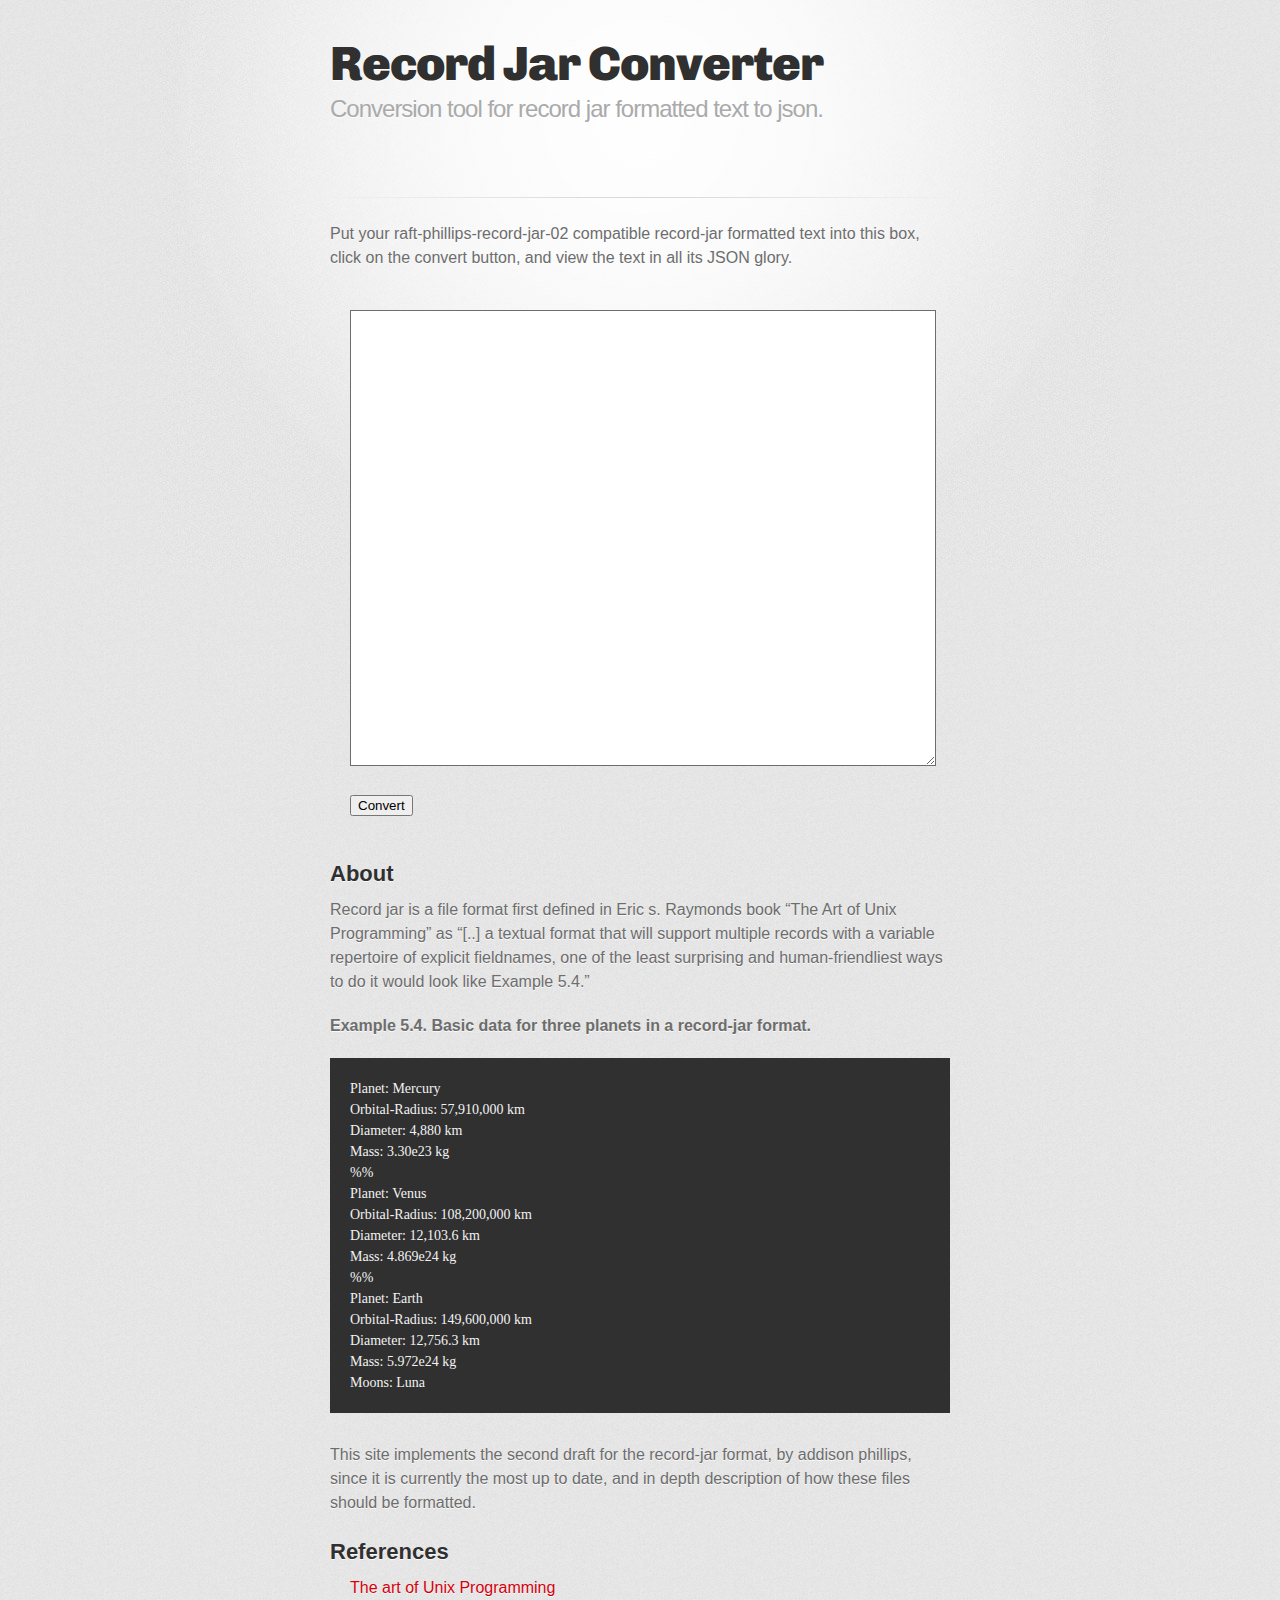
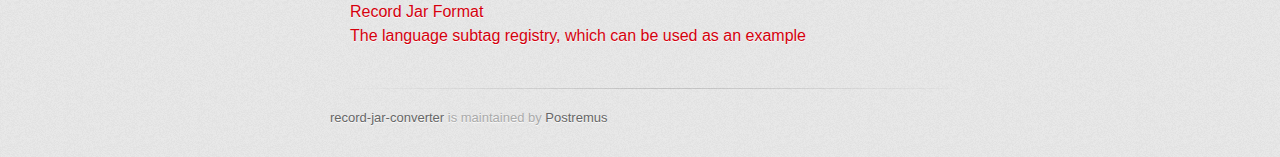
<file: record-jar-converter-site/src/main/rar/index.html>
<!DOCTYPE html>
<!-- saved from url=(0046)https://record-jar-converter.pro-crafting.com/ -->
<html lang="en-US"><head><meta http-equiv="Content-Type" content="text/html; charset=UTF-8">
    
    <meta http-equiv="X-UA-Compatible" content="IE=edge">
    <meta name="viewport" content="width=device-width, initial-scale=1.0">
    <link rel="stylesheet" href="./assets/style.css">
    <link rel="stylesheet" type="text/css" href="./assets/print.css" media="print">
    <!--[if lt IE 9]>
    <script src="//html5shiv.googlecode.com/svn/trunk/html5.js"></script>
    <![endif]-->

<title>Record Jar Converter | record-jar-converter</title>
<meta property="og:title" content="Record Jar Converter">
<meta property="og:locale" content="en_US">
<meta name="description" content="Conversion tool for record jar formatted text to json.">
<meta property="og:description" content="Conversion tool for record jar formatted text to json.">
<link rel="canonical" href="https://record-jar-converter.pro-crafting.com/">
<meta property="og:url" content="https://record-jar-converter.pro-crafting.com/">
<meta property="og:site_name" content="record-jar-converter">
<script type="application/ld+json">
{"name":"record-jar-converter","description":"Conversion tool for record jar formatted text to json.","@type":"WebSite","url":"https://record-jar-converter.pro-crafting.com/","headline":"Record Jar Converter","@context":"http://schema.org"}</script>


</head>

<body>
<div id="container">
    <div class="inner">

        <header>
            <h1>Record Jar Converter</h1>
            <h2>Conversion tool for record jar formatted text to json.</h2>
        </header>
        <section id="downloads" class="clearfix">
            
            
        </section>
        <hr>
        <section id="main_content">
            <p>Put your raft-phillips-record-jar-02 compatible record-jar formatted text into this box, click on the convert button, and view the text in all its JSON glory.</p>

<form method="post" action="/v1/record/jar/multipart/text" enctype="multipart/form-data">
    <p><textarea textarea="" rows="30" style="width: 100%;" name="text"></textarea></p>
    <p><input type="submit" value="Convert"></p>
</form>

<h2 id="about">About</h2>
<p>Record jar is a file format first defined in Eric s. Raymonds book “The Art of Unix Programming” as 
“[..] a textual format that will support multiple records with a variable repertoire of explicit fieldnames, one of the least surprising and human-friendliest ways to do it would look like Example 5.4.”</p>

<p><strong>Example 5.4. Basic data for three planets in a record-jar format.</strong></p>
<div class="highlighter-rouge"><div class="highlight"><pre class="highlight"><code>Planet: Mercury
Orbital-Radius: 57,910,000 km
Diameter: 4,880 km
Mass: 3.30e23 kg
%%
Planet: Venus
Orbital-Radius: 108,200,000 km
Diameter: 12,103.6 km
Mass: 4.869e24 kg
%%
Planet: Earth
Orbital-Radius: 149,600,000 km
Diameter: 12,756.3 km
Mass: 5.972e24 kg
Moons: Luna
</code></pre></div></div>

<p>This site implements the  second draft for the record-jar format, by addison phillips, since it is currently the most up to date, 
and in depth description of how these files should be formatted.</p>

<h2 id="references">References</h2>
<ul>
  <li><a href="http://www.catb.org/esr/writings/taoup/html/">The art of Unix Programming</a></li>
  <li><a href="https://tools.ietf.org/html/draft-phillips-record-jar-02">Record Jar Format</a></li>
  <li><a href="https://www.iana.org/assignments/language-subtag-registry/language-subtag-registry">The language subtag registry, which can be used as an example</a></li>
</ul>

        </section>

        <footer>
            <a href="https://github.com/pro-crafting/record-jar-converter">record-jar-converter</a> is maintained by <a href="https://github.com/Postremus">Postremus</a><br>
        </footer>

    </div>
</div>




</body></html>
</file>
<file: record-jar-converter-site/src/main/rar/assets/style.css>
@import url( https://fonts.googleapis.com/css?family=Chivo:900 );
.highlight table td {
	padding: 5px;
}
.highlight table pre {
	margin: 0px;
}
.highlight {
	color: rgb(208, 208, 208);
}
.highlight .w {
	color: rgb(208, 208, 208);
}
.highlight .err {
	color: rgb(21, 21, 21); background-color: rgb(172, 65, 66);
}
.highlight .c {
	color: rgb(136, 136, 136);
}
.highlight .cd {
	color: rgb(136, 136, 136);
}
.highlight .cm {
	color: rgb(136, 136, 136);
}
.highlight .c1 {
	color: rgb(136, 136, 136);
}
.highlight .cs {
	color: rgb(136, 136, 136);
}
.highlight .cp {
	color: rgb(244, 191, 117);
}
.highlight .nt {
	color: rgb(244, 191, 117);
}
.highlight .o {
	color: rgb(208, 208, 208);
}
.highlight .ow {
	color: rgb(208, 208, 208);
}
.highlight .p {
	color: rgb(208, 208, 208);
}
.highlight .pi {
	color: rgb(208, 208, 208);
}
.highlight .gi {
	color: rgb(144, 169, 89);
}
.highlight .gd {
	color: rgb(172, 65, 66);
}
.highlight .gh {
	color: rgb(106, 159, 181); font-weight: bold;
}
.highlight .k {
	color: rgb(170, 117, 159);
}
.highlight .kn {
	color: rgb(170, 117, 159);
}
.highlight .kp {
	color: rgb(170, 117, 159);
}
.highlight .kr {
	color: rgb(170, 117, 159);
}
.highlight .kv {
	color: rgb(170, 117, 159);
}
.highlight .kc {
	color: rgb(210, 132, 69);
}
.highlight .kt {
	color: rgb(210, 132, 69);
}
.highlight .kd {
	color: rgb(210, 132, 69);
}
.highlight .s {
	color: rgb(144, 169, 89);
}
.highlight .sb {
	color: rgb(144, 169, 89);
}
.highlight .sc {
	color: rgb(144, 169, 89);
}
.highlight .sd {
	color: rgb(144, 169, 89);
}
.highlight .s2 {
	color: rgb(144, 169, 89);
}
.highlight .sh {
	color: rgb(144, 169, 89);
}
.highlight .sx {
	color: rgb(144, 169, 89);
}
.highlight .s1 {
	color: rgb(144, 169, 89);
}
.highlight .sr {
	color: rgb(117, 181, 170);
}
.highlight .si {
	color: rgb(143, 85, 54);
}
.highlight .se {
	color: rgb(143, 85, 54);
}
.highlight .nn {
	color: rgb(244, 191, 117);
}
.highlight .nc {
	color: rgb(244, 191, 117);
}
.highlight .no {
	color: rgb(244, 191, 117);
}
.highlight .na {
	color: rgb(106, 159, 181);
}
.highlight .m {
	color: rgb(144, 169, 89);
}
.highlight .mf {
	color: rgb(144, 169, 89);
}
.highlight .mh {
	color: rgb(144, 169, 89);
}
.highlight .mi {
	color: rgb(144, 169, 89);
}
.highlight .il {
	color: rgb(144, 169, 89);
}
.highlight .mo {
	color: rgb(144, 169, 89);
}
.highlight .mb {
	color: rgb(144, 169, 89);
}
.highlight .mx {
	color: rgb(144, 169, 89);
}
.highlight .ss {
	color: rgb(144, 169, 89);
}
html {
	margin: 0px; padding: 0px; border: 0px currentColor; border-image: none; line-height: inherit; font-family: inherit; font-size: 100%; font-style: inherit; font-variant: inherit; font-weight: inherit; vertical-align: baseline; font-size-adjust: inherit; font-stretch: inherit;
}
body {
	margin: 0px; padding: 0px; border: 0px currentColor; border-image: none; line-height: inherit; font-family: inherit; font-size: 100%; font-style: inherit; font-variant: inherit; font-weight: inherit; vertical-align: baseline; font-size-adjust: inherit; font-stretch: inherit;
}
div {
	margin: 0px; padding: 0px; border: 0px currentColor; border-image: none; line-height: inherit; font-family: inherit; font-size: 100%; font-style: inherit; font-variant: inherit; font-weight: inherit; vertical-align: baseline; font-size-adjust: inherit; font-stretch: inherit;
}
span {
	margin: 0px; padding: 0px; border: 0px currentColor; border-image: none; line-height: inherit; font-family: inherit; font-size: 100%; font-style: inherit; font-variant: inherit; font-weight: inherit; vertical-align: baseline; font-size-adjust: inherit; font-stretch: inherit;
}
applet {
	margin: 0px; padding: 0px; border: 0px currentColor; border-image: none; line-height: inherit; font-family: inherit; font-size: 100%; font-style: inherit; font-variant: inherit; font-weight: inherit; vertical-align: baseline; font-size-adjust: inherit; font-stretch: inherit;
}
object {
	margin: 0px; padding: 0px; border: 0px currentColor; border-image: none; line-height: inherit; font-family: inherit; font-size: 100%; font-style: inherit; font-variant: inherit; font-weight: inherit; vertical-align: baseline; font-size-adjust: inherit; font-stretch: inherit;
}
iframe {
	margin: 0px; padding: 0px; border: 0px currentColor; border-image: none; line-height: inherit; font-family: inherit; font-size: 100%; font-style: inherit; font-variant: inherit; font-weight: inherit; vertical-align: baseline; font-size-adjust: inherit; font-stretch: inherit;
}
h1 {
	margin: 0px; padding: 0px; border: 0px currentColor; border-image: none; line-height: inherit; font-family: inherit; font-size: 100%; font-style: inherit; font-variant: inherit; font-weight: inherit; vertical-align: baseline; font-size-adjust: inherit; font-stretch: inherit;
}
h2 {
	margin: 0px; padding: 0px; border: 0px currentColor; border-image: none; line-height: inherit; font-family: inherit; font-size: 100%; font-style: inherit; font-variant: inherit; font-weight: inherit; vertical-align: baseline; font-size-adjust: inherit; font-stretch: inherit;
}
h3 {
	margin: 0px; padding: 0px; border: 0px currentColor; border-image: none; line-height: inherit; font-family: inherit; font-size: 100%; font-style: inherit; font-variant: inherit; font-weight: inherit; vertical-align: baseline; font-size-adjust: inherit; font-stretch: inherit;
}
h4 {
	margin: 0px; padding: 0px; border: 0px currentColor; border-image: none; line-height: inherit; font-family: inherit; font-size: 100%; font-style: inherit; font-variant: inherit; font-weight: inherit; vertical-align: baseline; font-size-adjust: inherit; font-stretch: inherit;
}
h5 {
	margin: 0px; padding: 0px; border: 0px currentColor; border-image: none; line-height: inherit; font-family: inherit; font-size: 100%; font-style: inherit; font-variant: inherit; font-weight: inherit; vertical-align: baseline; font-size-adjust: inherit; font-stretch: inherit;
}
h6 {
	margin: 0px; padding: 0px; border: 0px currentColor; border-image: none; line-height: inherit; font-family: inherit; font-size: 100%; font-style: inherit; font-variant: inherit; font-weight: inherit; vertical-align: baseline; font-size-adjust: inherit; font-stretch: inherit;
}
p {
	margin: 0px; padding: 0px; border: 0px currentColor; border-image: none; line-height: inherit; font-family: inherit; font-size: 100%; font-style: inherit; font-variant: inherit; font-weight: inherit; vertical-align: baseline; font-size-adjust: inherit; font-stretch: inherit;
}
blockquote {
	margin: 0px; padding: 0px; border: 0px currentColor; border-image: none; line-height: inherit; font-family: inherit; font-size: 100%; font-style: inherit; font-variant: inherit; font-weight: inherit; vertical-align: baseline; font-size-adjust: inherit; font-stretch: inherit;
}
pre {
	margin: 0px; padding: 0px; border: 0px currentColor; border-image: none; line-height: inherit; font-family: inherit; font-size: 100%; font-style: inherit; font-variant: inherit; font-weight: inherit; vertical-align: baseline; font-size-adjust: inherit; font-stretch: inherit;
}
a {
	margin: 0px; padding: 0px; border: 0px currentColor; border-image: none; line-height: inherit; font-family: inherit; font-size: 100%; font-style: inherit; font-variant: inherit; font-weight: inherit; vertical-align: baseline; font-size-adjust: inherit; font-stretch: inherit;
}
abbr {
	margin: 0px; padding: 0px; border: 0px currentColor; border-image: none; line-height: inherit; font-family: inherit; font-size: 100%; font-style: inherit; font-variant: inherit; font-weight: inherit; vertical-align: baseline; font-size-adjust: inherit; font-stretch: inherit;
}
acronym {
	margin: 0px; padding: 0px; border: 0px currentColor; border-image: none; line-height: inherit; font-family: inherit; font-size: 100%; font-style: inherit; font-variant: inherit; font-weight: inherit; vertical-align: baseline; font-size-adjust: inherit; font-stretch: inherit;
}
address {
	margin: 0px; padding: 0px; border: 0px currentColor; border-image: none; line-height: inherit; font-family: inherit; font-size: 100%; font-style: inherit; font-variant: inherit; font-weight: inherit; vertical-align: baseline; font-size-adjust: inherit; font-stretch: inherit;
}
big {
	margin: 0px; padding: 0px; border: 0px currentColor; border-image: none; line-height: inherit; font-family: inherit; font-size: 100%; font-style: inherit; font-variant: inherit; font-weight: inherit; vertical-align: baseline; font-size-adjust: inherit; font-stretch: inherit;
}
cite {
	margin: 0px; padding: 0px; border: 0px currentColor; border-image: none; line-height: inherit; font-family: inherit; font-size: 100%; font-style: inherit; font-variant: inherit; font-weight: inherit; vertical-align: baseline; font-size-adjust: inherit; font-stretch: inherit;
}
code {
	margin: 0px; padding: 0px; border: 0px currentColor; border-image: none; line-height: inherit; font-family: inherit; font-size: 100%; font-style: inherit; font-variant: inherit; font-weight: inherit; vertical-align: baseline; font-size-adjust: inherit; font-stretch: inherit;
}
del {
	margin: 0px; padding: 0px; border: 0px currentColor; border-image: none; line-height: inherit; font-family: inherit; font-size: 100%; font-style: inherit; font-variant: inherit; font-weight: inherit; vertical-align: baseline; font-size-adjust: inherit; font-stretch: inherit;
}
dfn {
	margin: 0px; padding: 0px; border: 0px currentColor; border-image: none; line-height: inherit; font-family: inherit; font-size: 100%; font-style: inherit; font-variant: inherit; font-weight: inherit; vertical-align: baseline; font-size-adjust: inherit; font-stretch: inherit;
}
em {
	margin: 0px; padding: 0px; border: 0px currentColor; border-image: none; line-height: inherit; font-family: inherit; font-size: 100%; font-style: inherit; font-variant: inherit; font-weight: inherit; vertical-align: baseline; font-size-adjust: inherit; font-stretch: inherit;
}
img {
	margin: 0px; padding: 0px; border: 0px currentColor; border-image: none; line-height: inherit; font-family: inherit; font-size: 100%; font-style: inherit; font-variant: inherit; font-weight: inherit; vertical-align: baseline; font-size-adjust: inherit; font-stretch: inherit;
}
ins {
	margin: 0px; padding: 0px; border: 0px currentColor; border-image: none; line-height: inherit; font-family: inherit; font-size: 100%; font-style: inherit; font-variant: inherit; font-weight: inherit; vertical-align: baseline; font-size-adjust: inherit; font-stretch: inherit;
}
kbd {
	margin: 0px; padding: 0px; border: 0px currentColor; border-image: none; line-height: inherit; font-family: inherit; font-size: 100%; font-style: inherit; font-variant: inherit; font-weight: inherit; vertical-align: baseline; font-size-adjust: inherit; font-stretch: inherit;
}
q {
	margin: 0px; padding: 0px; border: 0px currentColor; border-image: none; line-height: inherit; font-family: inherit; font-size: 100%; font-style: inherit; font-variant: inherit; font-weight: inherit; vertical-align: baseline; font-size-adjust: inherit; font-stretch: inherit;
}
s {
	margin: 0px; padding: 0px; border: 0px currentColor; border-image: none; line-height: inherit; font-family: inherit; font-size: 100%; font-style: inherit; font-variant: inherit; font-weight: inherit; vertical-align: baseline; font-size-adjust: inherit; font-stretch: inherit;
}
samp {
	margin: 0px; padding: 0px; border: 0px currentColor; border-image: none; line-height: inherit; font-family: inherit; font-size: 100%; font-style: inherit; font-variant: inherit; font-weight: inherit; vertical-align: baseline; font-size-adjust: inherit; font-stretch: inherit;
}
small {
	margin: 0px; padding: 0px; border: 0px currentColor; border-image: none; line-height: inherit; font-family: inherit; font-size: 100%; font-style: inherit; font-variant: inherit; font-weight: inherit; vertical-align: baseline; font-size-adjust: inherit; font-stretch: inherit;
}
strike {
	margin: 0px; padding: 0px; border: 0px currentColor; border-image: none; line-height: inherit; font-family: inherit; font-size: 100%; font-style: inherit; font-variant: inherit; font-weight: inherit; vertical-align: baseline; font-size-adjust: inherit; font-stretch: inherit;
}
strong {
	margin: 0px; padding: 0px; border: 0px currentColor; border-image: none; line-height: inherit; font-family: inherit; font-size: 100%; font-style: inherit; font-variant: inherit; font-weight: inherit; vertical-align: baseline; font-size-adjust: inherit; font-stretch: inherit;
}
sub {
	margin: 0px; padding: 0px; border: 0px currentColor; border-image: none; line-height: inherit; font-family: inherit; font-size: 100%; font-style: inherit; font-variant: inherit; font-weight: inherit; vertical-align: baseline; font-size-adjust: inherit; font-stretch: inherit;
}
sup {
	margin: 0px; padding: 0px; border: 0px currentColor; border-image: none; line-height: inherit; font-family: inherit; font-size: 100%; font-style: inherit; font-variant: inherit; font-weight: inherit; vertical-align: baseline; font-size-adjust: inherit; font-stretch: inherit;
}
tt {
	margin: 0px; padding: 0px; border: 0px currentColor; border-image: none; line-height: inherit; font-family: inherit; font-size: 100%; font-style: inherit; font-variant: inherit; font-weight: inherit; vertical-align: baseline; font-size-adjust: inherit; font-stretch: inherit;
}
var {
	margin: 0px; padding: 0px; border: 0px currentColor; border-image: none; line-height: inherit; font-family: inherit; font-size: 100%; font-style: inherit; font-variant: inherit; font-weight: inherit; vertical-align: baseline; font-size-adjust: inherit; font-stretch: inherit;
}
b {
	margin: 0px; padding: 0px; border: 0px currentColor; border-image: none; line-height: inherit; font-family: inherit; font-size: 100%; font-style: inherit; font-variant: inherit; font-weight: inherit; vertical-align: baseline; font-size-adjust: inherit; font-stretch: inherit;
}
u {
	margin: 0px; padding: 0px; border: 0px currentColor; border-image: none; line-height: inherit; font-family: inherit; font-size: 100%; font-style: inherit; font-variant: inherit; font-weight: inherit; vertical-align: baseline; font-size-adjust: inherit; font-stretch: inherit;
}
i {
	margin: 0px; padding: 0px; border: 0px currentColor; border-image: none; line-height: inherit; font-family: inherit; font-size: 100%; font-style: inherit; font-variant: inherit; font-weight: inherit; vertical-align: baseline; font-size-adjust: inherit; font-stretch: inherit;
}
center {
	margin: 0px; padding: 0px; border: 0px currentColor; border-image: none; line-height: inherit; font-family: inherit; font-size: 100%; font-style: inherit; font-variant: inherit; font-weight: inherit; vertical-align: baseline; font-size-adjust: inherit; font-stretch: inherit;
}
dl {
	margin: 0px; padding: 0px; border: 0px currentColor; border-image: none; line-height: inherit; font-family: inherit; font-size: 100%; font-style: inherit; font-variant: inherit; font-weight: inherit; vertical-align: baseline; font-size-adjust: inherit; font-stretch: inherit;
}
dt {
	margin: 0px; padding: 0px; border: 0px currentColor; border-image: none; line-height: inherit; font-family: inherit; font-size: 100%; font-style: inherit; font-variant: inherit; font-weight: inherit; vertical-align: baseline; font-size-adjust: inherit; font-stretch: inherit;
}
dd {
	margin: 0px; padding: 0px; border: 0px currentColor; border-image: none; line-height: inherit; font-family: inherit; font-size: 100%; font-style: inherit; font-variant: inherit; font-weight: inherit; vertical-align: baseline; font-size-adjust: inherit; font-stretch: inherit;
}
ol {
	margin: 0px; padding: 0px; border: 0px currentColor; border-image: none; line-height: inherit; font-family: inherit; font-size: 100%; font-style: inherit; font-variant: inherit; font-weight: inherit; vertical-align: baseline; font-size-adjust: inherit; font-stretch: inherit;
}
ul {
	margin: 0px; padding: 0px; border: 0px currentColor; border-image: none; line-height: inherit; font-family: inherit; font-size: 100%; font-style: inherit; font-variant: inherit; font-weight: inherit; vertical-align: baseline; font-size-adjust: inherit; font-stretch: inherit;
}
li {
	margin: 0px; padding: 0px; border: 0px currentColor; border-image: none; line-height: inherit; font-family: inherit; font-size: 100%; font-style: inherit; font-variant: inherit; font-weight: inherit; vertical-align: baseline; font-size-adjust: inherit; font-stretch: inherit;
}
fieldset {
	margin: 0px; padding: 0px; border: 0px currentColor; border-image: none; line-height: inherit; font-family: inherit; font-size: 100%; font-style: inherit; font-variant: inherit; font-weight: inherit; vertical-align: baseline; font-size-adjust: inherit; font-stretch: inherit;
}
form {
	margin: 0px; padding: 0px; border: 0px currentColor; border-image: none; line-height: inherit; font-family: inherit; font-size: 100%; font-style: inherit; font-variant: inherit; font-weight: inherit; vertical-align: baseline; font-size-adjust: inherit; font-stretch: inherit;
}
label {
	margin: 0px; padding: 0px; border: 0px currentColor; border-image: none; line-height: inherit; font-family: inherit; font-size: 100%; font-style: inherit; font-variant: inherit; font-weight: inherit; vertical-align: baseline; font-size-adjust: inherit; font-stretch: inherit;
}
legend {
	margin: 0px; padding: 0px; border: 0px currentColor; border-image: none; line-height: inherit; font-family: inherit; font-size: 100%; font-style: inherit; font-variant: inherit; font-weight: inherit; vertical-align: baseline; font-size-adjust: inherit; font-stretch: inherit;
}
table {
	margin: 0px; padding: 0px; border: 0px currentColor; border-image: none; line-height: inherit; font-family: inherit; font-size: 100%; font-style: inherit; font-variant: inherit; font-weight: inherit; vertical-align: baseline; font-size-adjust: inherit; font-stretch: inherit;
}
caption {
	margin: 0px; padding: 0px; border: 0px currentColor; border-image: none; line-height: inherit; font-family: inherit; font-size: 100%; font-style: inherit; font-variant: inherit; font-weight: inherit; vertical-align: baseline; font-size-adjust: inherit; font-stretch: inherit;
}
tbody {
	margin: 0px; padding: 0px; border: 0px currentColor; border-image: none; line-height: inherit; font-family: inherit; font-size: 100%; font-style: inherit; font-variant: inherit; font-weight: inherit; vertical-align: baseline; font-size-adjust: inherit; font-stretch: inherit;
}
tfoot {
	margin: 0px; padding: 0px; border: 0px currentColor; border-image: none; line-height: inherit; font-family: inherit; font-size: 100%; font-style: inherit; font-variant: inherit; font-weight: inherit; vertical-align: baseline; font-size-adjust: inherit; font-stretch: inherit;
}
thead {
	margin: 0px; padding: 0px; border: 0px currentColor; border-image: none; line-height: inherit; font-family: inherit; font-size: 100%; font-style: inherit; font-variant: inherit; font-weight: inherit; vertical-align: baseline; font-size-adjust: inherit; font-stretch: inherit;
}
tr {
	margin: 0px; padding: 0px; border: 0px currentColor; border-image: none; line-height: inherit; font-family: inherit; font-size: 100%; font-style: inherit; font-variant: inherit; font-weight: inherit; vertical-align: baseline; font-size-adjust: inherit; font-stretch: inherit;
}
th {
	margin: 0px; padding: 0px; border: 0px currentColor; border-image: none; line-height: inherit; font-family: inherit; font-size: 100%; font-style: inherit; font-variant: inherit; font-weight: inherit; vertical-align: baseline; font-size-adjust: inherit; font-stretch: inherit;
}
td {
	margin: 0px; padding: 0px; border: 0px currentColor; border-image: none; line-height: inherit; font-family: inherit; font-size: 100%; font-style: inherit; font-variant: inherit; font-weight: inherit; vertical-align: baseline; font-size-adjust: inherit; font-stretch: inherit;
}
article {
	margin: 0px; padding: 0px; border: 0px currentColor; border-image: none; line-height: inherit; font-family: inherit; font-size: 100%; font-style: inherit; font-variant: inherit; font-weight: inherit; vertical-align: baseline; font-size-adjust: inherit; font-stretch: inherit;
}
aside {
	margin: 0px; padding: 0px; border: 0px currentColor; border-image: none; line-height: inherit; font-family: inherit; font-size: 100%; font-style: inherit; font-variant: inherit; font-weight: inherit; vertical-align: baseline; font-size-adjust: inherit; font-stretch: inherit;
}
canvas {
	margin: 0px; padding: 0px; border: 0px currentColor; border-image: none; line-height: inherit; font-family: inherit; font-size: 100%; font-style: inherit; font-variant: inherit; font-weight: inherit; vertical-align: baseline; font-size-adjust: inherit; font-stretch: inherit;
}
details {
	margin: 0px; padding: 0px; border: 0px currentColor; border-image: none; line-height: inherit; font-family: inherit; font-size: 100%; font-style: inherit; font-variant: inherit; font-weight: inherit; vertical-align: baseline; font-size-adjust: inherit; font-stretch: inherit;
}
embed {
	margin: 0px; padding: 0px; border: 0px currentColor; border-image: none; line-height: inherit; font-family: inherit; font-size: 100%; font-style: inherit; font-variant: inherit; font-weight: inherit; vertical-align: baseline; font-size-adjust: inherit; font-stretch: inherit;
}
figure {
	margin: 0px; padding: 0px; border: 0px currentColor; border-image: none; line-height: inherit; font-family: inherit; font-size: 100%; font-style: inherit; font-variant: inherit; font-weight: inherit; vertical-align: baseline; font-size-adjust: inherit; font-stretch: inherit;
}
figcaption {
	margin: 0px; padding: 0px; border: 0px currentColor; border-image: none; line-height: inherit; font-family: inherit; font-size: 100%; font-style: inherit; font-variant: inherit; font-weight: inherit; vertical-align: baseline; font-size-adjust: inherit; font-stretch: inherit;
}
footer {
	margin: 0px; padding: 0px; border: 0px currentColor; border-image: none; line-height: inherit; font-family: inherit; font-size: 100%; font-style: inherit; font-variant: inherit; font-weight: inherit; vertical-align: baseline; font-size-adjust: inherit; font-stretch: inherit;
}
header {
	margin: 0px; padding: 0px; border: 0px currentColor; border-image: none; line-height: inherit; font-family: inherit; font-size: 100%; font-style: inherit; font-variant: inherit; font-weight: inherit; vertical-align: baseline; font-size-adjust: inherit; font-stretch: inherit;
}
hgroup {
	margin: 0px; padding: 0px; border: 0px currentColor; border-image: none; line-height: inherit; font-family: inherit; font-size: 100%; font-style: inherit; font-variant: inherit; font-weight: inherit; vertical-align: baseline; font-size-adjust: inherit; font-stretch: inherit;
}
menu {
	margin: 0px; padding: 0px; border: 0px currentColor; border-image: none; line-height: inherit; font-family: inherit; font-size: 100%; font-style: inherit; font-variant: inherit; font-weight: inherit; vertical-align: baseline; font-size-adjust: inherit; font-stretch: inherit;
}
nav {
	margin: 0px; padding: 0px; border: 0px currentColor; border-image: none; line-height: inherit; font-family: inherit; font-size: 100%; font-style: inherit; font-variant: inherit; font-weight: inherit; vertical-align: baseline; font-size-adjust: inherit; font-stretch: inherit;
}
output {
	margin: 0px; padding: 0px; border: 0px currentColor; border-image: none; line-height: inherit; font-family: inherit; font-size: 100%; font-style: inherit; font-variant: inherit; font-weight: inherit; vertical-align: baseline; font-size-adjust: inherit; font-stretch: inherit;
}
ruby {
	margin: 0px; padding: 0px; border: 0px currentColor; border-image: none; line-height: inherit; font-family: inherit; font-size: 100%; font-style: inherit; font-variant: inherit; font-weight: inherit; vertical-align: baseline; font-size-adjust: inherit; font-stretch: inherit;
}
section {
	margin: 0px; padding: 0px; border: 0px currentColor; border-image: none; line-height: inherit; font-family: inherit; font-size: 100%; font-style: inherit; font-variant: inherit; font-weight: inherit; vertical-align: baseline; font-size-adjust: inherit; font-stretch: inherit;
}
summary {
	margin: 0px; padding: 0px; border: 0px currentColor; border-image: none; line-height: inherit; font-family: inherit; font-size: 100%; font-style: inherit; font-variant: inherit; font-weight: inherit; vertical-align: baseline; font-size-adjust: inherit; font-stretch: inherit;
}
time {
	margin: 0px; padding: 0px; border: 0px currentColor; border-image: none; line-height: inherit; font-family: inherit; font-size: 100%; font-style: inherit; font-variant: inherit; font-weight: inherit; vertical-align: baseline; font-size-adjust: inherit; font-stretch: inherit;
}
mark {
	margin: 0px; padding: 0px; border: 0px currentColor; border-image: none; line-height: inherit; font-family: inherit; font-size: 100%; font-style: inherit; font-variant: inherit; font-weight: inherit; vertical-align: baseline; font-size-adjust: inherit; font-stretch: inherit;
}
audio {
	margin: 0px; padding: 0px; border: 0px currentColor; border-image: none; line-height: inherit; font-family: inherit; font-size: 100%; font-style: inherit; font-variant: inherit; font-weight: inherit; vertical-align: baseline; font-size-adjust: inherit; font-stretch: inherit;
}
video {
	margin: 0px; padding: 0px; border: 0px currentColor; border-image: none; line-height: inherit; font-family: inherit; font-size: 100%; font-style: inherit; font-variant: inherit; font-weight: inherit; vertical-align: baseline; font-size-adjust: inherit; font-stretch: inherit;
}
article {
	display: block;
}
aside {
	display: block;
}
details {
	display: block;
}
figcaption {
	display: block;
}
figure {
	display: block;
}
footer {
	display: block;
}
header {
	display: block;
}
hgroup {
	display: block;
}
menu {
	display: block;
}
nav {
	display: block;
}
section {
	display: block;
}
body {
	line-height: 1;
}
ol {
	list-style: none;
}
ul {
	list-style: none;
}
blockquote {
	quotes: none;
}
q {
	quotes: none;
}
blockquote::before {
	content: none;
}
blockquote::after {
	content: none;
}
q::before {
	content: none;
}
q::after {
	content: none;
}
table {
	border-collapse: collapse; border-spacing: 0;
}
body {
	background: url("../images/body-bg.png") 0px 0px rgb(231, 231, 231); color: rgb(109, 109, 109); line-height: 1.5; font-family: "Helvetica Neue", Helvetica, Arial, serif; font-size: 1em; text-shadow: 0px 1px 0px rgba(255,255,255,0.8);
}
a {
	color: rgb(213, 0, 13);
}
a:hover {
	color: rgb(197, 0, 12);
}
header {
	padding-top: 35px; padding-bottom: 25px;
}
header h1 {
	color: rgb(48, 48, 48); line-height: 1.2; letter-spacing: -1px; font-family: "Chivo", "Helvetica Neue", Helvetica, Arial, serif; font-size: 48px; font-weight: 900;
}
header h2 {
	color: rgb(170, 170, 170); line-height: 1.3; letter-spacing: -1px; font-size: 24px; font-weight: normal;
}
#container {
	background: url("../images/highlight-bg.jpg") no-repeat 50% 0px; min-height: 595px;
}
.inner {
	margin: 0px auto; width: 620px;
}
#container .inner img {
	max-width: 100%;
}
#downloads {
	margin-bottom: 40px;
}
a.button {
	background: linear-gradient(to top, rgb(253, 253, 253) 0%, rgb(242, 242, 242) 100%); border-width: 1px; border-style: solid; border-color: rgb(203, 203, 203) rgb(183, 183, 183) rgb(179, 179, 179); padding: 12px 8px; border-radius: 30px; width: 179px; color: rgb(48, 48, 48); line-height: 25px; font-size: 15px; font-weight: bold; margin-right: 14px; float: left; display: block; box-shadow: 0px 1px 5px #e8e8e8; -webkit-box-shadow: 10px 10px 5px #888; -moz-box-shadow: 10px 10px 5px #888; -moz-border-radius: 30px; -webkit-border-radius: 30px;
}
a.button:hover {
	background: -ms-linear-gradient(rgb(253, 253, 253) 0%, rgb(246, 246, 246) 100%); border-width: 1px; border-style: solid; border-color: rgb(183, 183, 183) rgb(179, 179, 179) rgb(179, 179, 179);
}
a.button span {
	height: 23px; padding-left: 50px; display: block;
}
#download-zip span {
	background: url("../images/zip-icon.png") no-repeat 12px 50%;
}
#download-tar-gz span {
	background: url("../images/tar-gz-icon.png") no-repeat 12px 50%;
}
#view-on-github span {
	background: url("../images/octocat-icon.png") no-repeat 12px 50%;
}
#view-on-github {
	margin-right: 0px;
}
code {
	color: rgb(34, 34, 34); font-family: Monaco, "Bitstream Vera Sans Mono", "Lucida Console", Terminal; font-size: 14px; margin-bottom: 30px;
}
pre {
	color: rgb(34, 34, 34); font-family: Monaco, "Bitstream Vera Sans Mono", "Lucida Console", Terminal; font-size: 14px; margin-bottom: 30px;
}
code {
	padding: 0px 3px; border: 1px solid rgb(221, 221, 221); border-image: none; background-color: rgb(242, 242, 242);
}
pre {
	background: rgb(48, 48, 48); padding: 20px; color: rgb(242, 242, 242); overflow: auto; text-shadow: none;
}
pre code {
	padding: 0px; border: currentColor; border-image: none; color: rgb(242, 242, 242); background-color: rgb(48, 48, 48);
}
ul {
	margin-bottom: 20px;
}
ol {
	margin-bottom: 20px;
}
dl {
	margin-bottom: 20px;
}
hr {
	background: url("../images/hr.png") no-repeat 50% 0px; border: currentColor; border-image: none; height: 1px; line-height: 1px; padding-bottom: 1em; margin-top: 1em;
}
strong {
	font-weight: bold;
}
em {
	font-style: italic;
}
table {
	border: 1px solid rgb(235, 235, 235); border-image: none; width: 100%;
}
th {
	font-weight: 500;
}
td {
	border: 1px solid rgb(235, 235, 235); border-image: none; text-align: center; font-weight: 300;
}
form {
	background: none; padding: 20px;
}
textarea {
	border-color: rgb(109, 109, 109);
}
h1 {
	font-size: 32px;
}
h2 {
	color: rgb(48, 48, 48); font-size: 22px; font-weight: bold; margin-bottom: 8px;
}
h3 {
	color: rgb(213, 0, 13); font-size: 18px; font-weight: bold; margin-bottom: 8px;
}
h4 {
	color: rgb(48, 48, 48); font-size: 16px; font-weight: bold;
}
h5 {
	color: rgb(48, 48, 48); font-size: 1em;
}
h6 {
	color: rgb(48, 48, 48); font-size: 0.8em;
}
p {
	font-weight: 300; margin-bottom: 20px;
}
a {
	text-decoration: none;
}
p a {
	font-weight: 400;
}
blockquote {
	padding: 0px 0px 0px 30px; font-size: 1.6em; margin-bottom: 20px; border-left-color: rgb(233, 233, 233); border-left-width: 10px; border-left-style: solid;
}
ul li {
	padding-left: 20px;
}
ol li {
	list-style: decimal; padding-left: 3px;
}
dl dt {
	color: rgb(48, 48, 48);
}
footer {
	background: url("../images/hr.png") no-repeat 0px 0px; color: rgb(170, 170, 170); padding-top: 20px; padding-bottom: 30px; font-size: 13px; margin-top: 40px;
}
footer a {
	color: rgb(102, 102, 102);
}
footer a:hover {
	color: rgb(68, 68, 68);
}
.clearfix::after {
	height: 0px; clear: both; display: block; visibility: hidden; content: ".";
}
.clearfix {
	display: inline-block;
}
* html .clearfix {
	height: 1%;
}
.clearfix {
	display: block;
}
@media only screen and (max-width:767px)
{
header {
	padding-top: 10px; padding-bottom: 10px;
}
#downloads {
	margin-bottom: 25px;
}
#download-zip {
	display: none;
}
#download-tar-gz {
	display: none;
}
.inner {
	margin: 0px auto; width: 94%;
}
}
</file>
<file: record-jar-converter-site/src/main/rar/assets/print.css>
html {
	margin: 0px; padding: 0px; border: 0px currentColor; border-image: none; line-height: inherit; font-family: inherit; font-size: 100%; font-style: inherit; font-variant: inherit; font-weight: inherit; vertical-align: baseline; font-size-adjust: inherit; font-stretch: inherit;
}
body {
	margin: 0px; padding: 0px; border: 0px currentColor; border-image: none; line-height: inherit; font-family: inherit; font-size: 100%; font-style: inherit; font-variant: inherit; font-weight: inherit; vertical-align: baseline; font-size-adjust: inherit; font-stretch: inherit;
}
div {
	margin: 0px; padding: 0px; border: 0px currentColor; border-image: none; line-height: inherit; font-family: inherit; font-size: 100%; font-style: inherit; font-variant: inherit; font-weight: inherit; vertical-align: baseline; font-size-adjust: inherit; font-stretch: inherit;
}
span {
	margin: 0px; padding: 0px; border: 0px currentColor; border-image: none; line-height: inherit; font-family: inherit; font-size: 100%; font-style: inherit; font-variant: inherit; font-weight: inherit; vertical-align: baseline; font-size-adjust: inherit; font-stretch: inherit;
}
applet {
	margin: 0px; padding: 0px; border: 0px currentColor; border-image: none; line-height: inherit; font-family: inherit; font-size: 100%; font-style: inherit; font-variant: inherit; font-weight: inherit; vertical-align: baseline; font-size-adjust: inherit; font-stretch: inherit;
}
object {
	margin: 0px; padding: 0px; border: 0px currentColor; border-image: none; line-height: inherit; font-family: inherit; font-size: 100%; font-style: inherit; font-variant: inherit; font-weight: inherit; vertical-align: baseline; font-size-adjust: inherit; font-stretch: inherit;
}
iframe {
	margin: 0px; padding: 0px; border: 0px currentColor; border-image: none; line-height: inherit; font-family: inherit; font-size: 100%; font-style: inherit; font-variant: inherit; font-weight: inherit; vertical-align: baseline; font-size-adjust: inherit; font-stretch: inherit;
}
h1 {
	margin: 0px; padding: 0px; border: 0px currentColor; border-image: none; line-height: inherit; font-family: inherit; font-size: 100%; font-style: inherit; font-variant: inherit; font-weight: inherit; vertical-align: baseline; font-size-adjust: inherit; font-stretch: inherit;
}
h2 {
	margin: 0px; padding: 0px; border: 0px currentColor; border-image: none; line-height: inherit; font-family: inherit; font-size: 100%; font-style: inherit; font-variant: inherit; font-weight: inherit; vertical-align: baseline; font-size-adjust: inherit; font-stretch: inherit;
}
h3 {
	margin: 0px; padding: 0px; border: 0px currentColor; border-image: none; line-height: inherit; font-family: inherit; font-size: 100%; font-style: inherit; font-variant: inherit; font-weight: inherit; vertical-align: baseline; font-size-adjust: inherit; font-stretch: inherit;
}
h4 {
	margin: 0px; padding: 0px; border: 0px currentColor; border-image: none; line-height: inherit; font-family: inherit; font-size: 100%; font-style: inherit; font-variant: inherit; font-weight: inherit; vertical-align: baseline; font-size-adjust: inherit; font-stretch: inherit;
}
h5 {
	margin: 0px; padding: 0px; border: 0px currentColor; border-image: none; line-height: inherit; font-family: inherit; font-size: 100%; font-style: inherit; font-variant: inherit; font-weight: inherit; vertical-align: baseline; font-size-adjust: inherit; font-stretch: inherit;
}
h6 {
	margin: 0px; padding: 0px; border: 0px currentColor; border-image: none; line-height: inherit; font-family: inherit; font-size: 100%; font-style: inherit; font-variant: inherit; font-weight: inherit; vertical-align: baseline; font-size-adjust: inherit; font-stretch: inherit;
}
p {
	margin: 0px; padding: 0px; border: 0px currentColor; border-image: none; line-height: inherit; font-family: inherit; font-size: 100%; font-style: inherit; font-variant: inherit; font-weight: inherit; vertical-align: baseline; font-size-adjust: inherit; font-stretch: inherit;
}
blockquote {
	margin: 0px; padding: 0px; border: 0px currentColor; border-image: none; line-height: inherit; font-family: inherit; font-size: 100%; font-style: inherit; font-variant: inherit; font-weight: inherit; vertical-align: baseline; font-size-adjust: inherit; font-stretch: inherit;
}
pre {
	margin: 0px; padding: 0px; border: 0px currentColor; border-image: none; line-height: inherit; font-family: inherit; font-size: 100%; font-style: inherit; font-variant: inherit; font-weight: inherit; vertical-align: baseline; font-size-adjust: inherit; font-stretch: inherit;
}
a {
	margin: 0px; padding: 0px; border: 0px currentColor; border-image: none; line-height: inherit; font-family: inherit; font-size: 100%; font-style: inherit; font-variant: inherit; font-weight: inherit; vertical-align: baseline; font-size-adjust: inherit; font-stretch: inherit;
}
abbr {
	margin: 0px; padding: 0px; border: 0px currentColor; border-image: none; line-height: inherit; font-family: inherit; font-size: 100%; font-style: inherit; font-variant: inherit; font-weight: inherit; vertical-align: baseline; font-size-adjust: inherit; font-stretch: inherit;
}
acronym {
	margin: 0px; padding: 0px; border: 0px currentColor; border-image: none; line-height: inherit; font-family: inherit; font-size: 100%; font-style: inherit; font-variant: inherit; font-weight: inherit; vertical-align: baseline; font-size-adjust: inherit; font-stretch: inherit;
}
address {
	margin: 0px; padding: 0px; border: 0px currentColor; border-image: none; line-height: inherit; font-family: inherit; font-size: 100%; font-style: inherit; font-variant: inherit; font-weight: inherit; vertical-align: baseline; font-size-adjust: inherit; font-stretch: inherit;
}
big {
	margin: 0px; padding: 0px; border: 0px currentColor; border-image: none; line-height: inherit; font-family: inherit; font-size: 100%; font-style: inherit; font-variant: inherit; font-weight: inherit; vertical-align: baseline; font-size-adjust: inherit; font-stretch: inherit;
}
cite {
	margin: 0px; padding: 0px; border: 0px currentColor; border-image: none; line-height: inherit; font-family: inherit; font-size: 100%; font-style: inherit; font-variant: inherit; font-weight: inherit; vertical-align: baseline; font-size-adjust: inherit; font-stretch: inherit;
}
code {
	margin: 0px; padding: 0px; border: 0px currentColor; border-image: none; line-height: inherit; font-family: inherit; font-size: 100%; font-style: inherit; font-variant: inherit; font-weight: inherit; vertical-align: baseline; font-size-adjust: inherit; font-stretch: inherit;
}
del {
	margin: 0px; padding: 0px; border: 0px currentColor; border-image: none; line-height: inherit; font-family: inherit; font-size: 100%; font-style: inherit; font-variant: inherit; font-weight: inherit; vertical-align: baseline; font-size-adjust: inherit; font-stretch: inherit;
}
dfn {
	margin: 0px; padding: 0px; border: 0px currentColor; border-image: none; line-height: inherit; font-family: inherit; font-size: 100%; font-style: inherit; font-variant: inherit; font-weight: inherit; vertical-align: baseline; font-size-adjust: inherit; font-stretch: inherit;
}
em {
	margin: 0px; padding: 0px; border: 0px currentColor; border-image: none; line-height: inherit; font-family: inherit; font-size: 100%; font-style: inherit; font-variant: inherit; font-weight: inherit; vertical-align: baseline; font-size-adjust: inherit; font-stretch: inherit;
}
img {
	margin: 0px; padding: 0px; border: 0px currentColor; border-image: none; line-height: inherit; font-family: inherit; font-size: 100%; font-style: inherit; font-variant: inherit; font-weight: inherit; vertical-align: baseline; font-size-adjust: inherit; font-stretch: inherit;
}
ins {
	margin: 0px; padding: 0px; border: 0px currentColor; border-image: none; line-height: inherit; font-family: inherit; font-size: 100%; font-style: inherit; font-variant: inherit; font-weight: inherit; vertical-align: baseline; font-size-adjust: inherit; font-stretch: inherit;
}
kbd {
	margin: 0px; padding: 0px; border: 0px currentColor; border-image: none; line-height: inherit; font-family: inherit; font-size: 100%; font-style: inherit; font-variant: inherit; font-weight: inherit; vertical-align: baseline; font-size-adjust: inherit; font-stretch: inherit;
}
q {
	margin: 0px; padding: 0px; border: 0px currentColor; border-image: none; line-height: inherit; font-family: inherit; font-size: 100%; font-style: inherit; font-variant: inherit; font-weight: inherit; vertical-align: baseline; font-size-adjust: inherit; font-stretch: inherit;
}
s {
	margin: 0px; padding: 0px; border: 0px currentColor; border-image: none; line-height: inherit; font-family: inherit; font-size: 100%; font-style: inherit; font-variant: inherit; font-weight: inherit; vertical-align: baseline; font-size-adjust: inherit; font-stretch: inherit;
}
samp {
	margin: 0px; padding: 0px; border: 0px currentColor; border-image: none; line-height: inherit; font-family: inherit; font-size: 100%; font-style: inherit; font-variant: inherit; font-weight: inherit; vertical-align: baseline; font-size-adjust: inherit; font-stretch: inherit;
}
small {
	margin: 0px; padding: 0px; border: 0px currentColor; border-image: none; line-height: inherit; font-family: inherit; font-size: 100%; font-style: inherit; font-variant: inherit; font-weight: inherit; vertical-align: baseline; font-size-adjust: inherit; font-stretch: inherit;
}
strike {
	margin: 0px; padding: 0px; border: 0px currentColor; border-image: none; line-height: inherit; font-family: inherit; font-size: 100%; font-style: inherit; font-variant: inherit; font-weight: inherit; vertical-align: baseline; font-size-adjust: inherit; font-stretch: inherit;
}
strong {
	margin: 0px; padding: 0px; border: 0px currentColor; border-image: none; line-height: inherit; font-family: inherit; font-size: 100%; font-style: inherit; font-variant: inherit; font-weight: inherit; vertical-align: baseline; font-size-adjust: inherit; font-stretch: inherit;
}
sub {
	margin: 0px; padding: 0px; border: 0px currentColor; border-image: none; line-height: inherit; font-family: inherit; font-size: 100%; font-style: inherit; font-variant: inherit; font-weight: inherit; vertical-align: baseline; font-size-adjust: inherit; font-stretch: inherit;
}
sup {
	margin: 0px; padding: 0px; border: 0px currentColor; border-image: none; line-height: inherit; font-family: inherit; font-size: 100%; font-style: inherit; font-variant: inherit; font-weight: inherit; vertical-align: baseline; font-size-adjust: inherit; font-stretch: inherit;
}
tt {
	margin: 0px; padding: 0px; border: 0px currentColor; border-image: none; line-height: inherit; font-family: inherit; font-size: 100%; font-style: inherit; font-variant: inherit; font-weight: inherit; vertical-align: baseline; font-size-adjust: inherit; font-stretch: inherit;
}
var {
	margin: 0px; padding: 0px; border: 0px currentColor; border-image: none; line-height: inherit; font-family: inherit; font-size: 100%; font-style: inherit; font-variant: inherit; font-weight: inherit; vertical-align: baseline; font-size-adjust: inherit; font-stretch: inherit;
}
b {
	margin: 0px; padding: 0px; border: 0px currentColor; border-image: none; line-height: inherit; font-family: inherit; font-size: 100%; font-style: inherit; font-variant: inherit; font-weight: inherit; vertical-align: baseline; font-size-adjust: inherit; font-stretch: inherit;
}
u {
	margin: 0px; padding: 0px; border: 0px currentColor; border-image: none; line-height: inherit; font-family: inherit; font-size: 100%; font-style: inherit; font-variant: inherit; font-weight: inherit; vertical-align: baseline; font-size-adjust: inherit; font-stretch: inherit;
}
i {
	margin: 0px; padding: 0px; border: 0px currentColor; border-image: none; line-height: inherit; font-family: inherit; font-size: 100%; font-style: inherit; font-variant: inherit; font-weight: inherit; vertical-align: baseline; font-size-adjust: inherit; font-stretch: inherit;
}
center {
	margin: 0px; padding: 0px; border: 0px currentColor; border-image: none; line-height: inherit; font-family: inherit; font-size: 100%; font-style: inherit; font-variant: inherit; font-weight: inherit; vertical-align: baseline; font-size-adjust: inherit; font-stretch: inherit;
}
dl {
	margin: 0px; padding: 0px; border: 0px currentColor; border-image: none; line-height: inherit; font-family: inherit; font-size: 100%; font-style: inherit; font-variant: inherit; font-weight: inherit; vertical-align: baseline; font-size-adjust: inherit; font-stretch: inherit;
}
dt {
	margin: 0px; padding: 0px; border: 0px currentColor; border-image: none; line-height: inherit; font-family: inherit; font-size: 100%; font-style: inherit; font-variant: inherit; font-weight: inherit; vertical-align: baseline; font-size-adjust: inherit; font-stretch: inherit;
}
dd {
	margin: 0px; padding: 0px; border: 0px currentColor; border-image: none; line-height: inherit; font-family: inherit; font-size: 100%; font-style: inherit; font-variant: inherit; font-weight: inherit; vertical-align: baseline; font-size-adjust: inherit; font-stretch: inherit;
}
ol {
	margin: 0px; padding: 0px; border: 0px currentColor; border-image: none; line-height: inherit; font-family: inherit; font-size: 100%; font-style: inherit; font-variant: inherit; font-weight: inherit; vertical-align: baseline; font-size-adjust: inherit; font-stretch: inherit;
}
ul {
	margin: 0px; padding: 0px; border: 0px currentColor; border-image: none; line-height: inherit; font-family: inherit; font-size: 100%; font-style: inherit; font-variant: inherit; font-weight: inherit; vertical-align: baseline; font-size-adjust: inherit; font-stretch: inherit;
}
li {
	margin: 0px; padding: 0px; border: 0px currentColor; border-image: none; line-height: inherit; font-family: inherit; font-size: 100%; font-style: inherit; font-variant: inherit; font-weight: inherit; vertical-align: baseline; font-size-adjust: inherit; font-stretch: inherit;
}
fieldset {
	margin: 0px; padding: 0px; border: 0px currentColor; border-image: none; line-height: inherit; font-family: inherit; font-size: 100%; font-style: inherit; font-variant: inherit; font-weight: inherit; vertical-align: baseline; font-size-adjust: inherit; font-stretch: inherit;
}
form {
	margin: 0px; padding: 0px; border: 0px currentColor; border-image: none; line-height: inherit; font-family: inherit; font-size: 100%; font-style: inherit; font-variant: inherit; font-weight: inherit; vertical-align: baseline; font-size-adjust: inherit; font-stretch: inherit;
}
label {
	margin: 0px; padding: 0px; border: 0px currentColor; border-image: none; line-height: inherit; font-family: inherit; font-size: 100%; font-style: inherit; font-variant: inherit; font-weight: inherit; vertical-align: baseline; font-size-adjust: inherit; font-stretch: inherit;
}
legend {
	margin: 0px; padding: 0px; border: 0px currentColor; border-image: none; line-height: inherit; font-family: inherit; font-size: 100%; font-style: inherit; font-variant: inherit; font-weight: inherit; vertical-align: baseline; font-size-adjust: inherit; font-stretch: inherit;
}
table {
	margin: 0px; padding: 0px; border: 0px currentColor; border-image: none; line-height: inherit; font-family: inherit; font-size: 100%; font-style: inherit; font-variant: inherit; font-weight: inherit; vertical-align: baseline; font-size-adjust: inherit; font-stretch: inherit;
}
caption {
	margin: 0px; padding: 0px; border: 0px currentColor; border-image: none; line-height: inherit; font-family: inherit; font-size: 100%; font-style: inherit; font-variant: inherit; font-weight: inherit; vertical-align: baseline; font-size-adjust: inherit; font-stretch: inherit;
}
tbody {
	margin: 0px; padding: 0px; border: 0px currentColor; border-image: none; line-height: inherit; font-family: inherit; font-size: 100%; font-style: inherit; font-variant: inherit; font-weight: inherit; vertical-align: baseline; font-size-adjust: inherit; font-stretch: inherit;
}
tfoot {
	margin: 0px; padding: 0px; border: 0px currentColor; border-image: none; line-height: inherit; font-family: inherit; font-size: 100%; font-style: inherit; font-variant: inherit; font-weight: inherit; vertical-align: baseline; font-size-adjust: inherit; font-stretch: inherit;
}
thead {
	margin: 0px; padding: 0px; border: 0px currentColor; border-image: none; line-height: inherit; font-family: inherit; font-size: 100%; font-style: inherit; font-variant: inherit; font-weight: inherit; vertical-align: baseline; font-size-adjust: inherit; font-stretch: inherit;
}
tr {
	margin: 0px; padding: 0px; border: 0px currentColor; border-image: none; line-height: inherit; font-family: inherit; font-size: 100%; font-style: inherit; font-variant: inherit; font-weight: inherit; vertical-align: baseline; font-size-adjust: inherit; font-stretch: inherit;
}
th {
	margin: 0px; padding: 0px; border: 0px currentColor; border-image: none; line-height: inherit; font-family: inherit; font-size: 100%; font-style: inherit; font-variant: inherit; font-weight: inherit; vertical-align: baseline; font-size-adjust: inherit; font-stretch: inherit;
}
td {
	margin: 0px; padding: 0px; border: 0px currentColor; border-image: none; line-height: inherit; font-family: inherit; font-size: 100%; font-style: inherit; font-variant: inherit; font-weight: inherit; vertical-align: baseline; font-size-adjust: inherit; font-stretch: inherit;
}
article {
	margin: 0px; padding: 0px; border: 0px currentColor; border-image: none; line-height: inherit; font-family: inherit; font-size: 100%; font-style: inherit; font-variant: inherit; font-weight: inherit; vertical-align: baseline; font-size-adjust: inherit; font-stretch: inherit;
}
aside {
	margin: 0px; padding: 0px; border: 0px currentColor; border-image: none; line-height: inherit; font-family: inherit; font-size: 100%; font-style: inherit; font-variant: inherit; font-weight: inherit; vertical-align: baseline; font-size-adjust: inherit; font-stretch: inherit;
}
canvas {
	margin: 0px; padding: 0px; border: 0px currentColor; border-image: none; line-height: inherit; font-family: inherit; font-size: 100%; font-style: inherit; font-variant: inherit; font-weight: inherit; vertical-align: baseline; font-size-adjust: inherit; font-stretch: inherit;
}
details {
	margin: 0px; padding: 0px; border: 0px currentColor; border-image: none; line-height: inherit; font-family: inherit; font-size: 100%; font-style: inherit; font-variant: inherit; font-weight: inherit; vertical-align: baseline; font-size-adjust: inherit; font-stretch: inherit;
}
embed {
	margin: 0px; padding: 0px; border: 0px currentColor; border-image: none; line-height: inherit; font-family: inherit; font-size: 100%; font-style: inherit; font-variant: inherit; font-weight: inherit; vertical-align: baseline; font-size-adjust: inherit; font-stretch: inherit;
}
figure {
	margin: 0px; padding: 0px; border: 0px currentColor; border-image: none; line-height: inherit; font-family: inherit; font-size: 100%; font-style: inherit; font-variant: inherit; font-weight: inherit; vertical-align: baseline; font-size-adjust: inherit; font-stretch: inherit;
}
figcaption {
	margin: 0px; padding: 0px; border: 0px currentColor; border-image: none; line-height: inherit; font-family: inherit; font-size: 100%; font-style: inherit; font-variant: inherit; font-weight: inherit; vertical-align: baseline; font-size-adjust: inherit; font-stretch: inherit;
}
footer {
	margin: 0px; padding: 0px; border: 0px currentColor; border-image: none; line-height: inherit; font-family: inherit; font-size: 100%; font-style: inherit; font-variant: inherit; font-weight: inherit; vertical-align: baseline; font-size-adjust: inherit; font-stretch: inherit;
}
header {
	margin: 0px; padding: 0px; border: 0px currentColor; border-image: none; line-height: inherit; font-family: inherit; font-size: 100%; font-style: inherit; font-variant: inherit; font-weight: inherit; vertical-align: baseline; font-size-adjust: inherit; font-stretch: inherit;
}
hgroup {
	margin: 0px; padding: 0px; border: 0px currentColor; border-image: none; line-height: inherit; font-family: inherit; font-size: 100%; font-style: inherit; font-variant: inherit; font-weight: inherit; vertical-align: baseline; font-size-adjust: inherit; font-stretch: inherit;
}
menu {
	margin: 0px; padding: 0px; border: 0px currentColor; border-image: none; line-height: inherit; font-family: inherit; font-size: 100%; font-style: inherit; font-variant: inherit; font-weight: inherit; vertical-align: baseline; font-size-adjust: inherit; font-stretch: inherit;
}
nav {
	margin: 0px; padding: 0px; border: 0px currentColor; border-image: none; line-height: inherit; font-family: inherit; font-size: 100%; font-style: inherit; font-variant: inherit; font-weight: inherit; vertical-align: baseline; font-size-adjust: inherit; font-stretch: inherit;
}
output {
	margin: 0px; padding: 0px; border: 0px currentColor; border-image: none; line-height: inherit; font-family: inherit; font-size: 100%; font-style: inherit; font-variant: inherit; font-weight: inherit; vertical-align: baseline; font-size-adjust: inherit; font-stretch: inherit;
}
ruby {
	margin: 0px; padding: 0px; border: 0px currentColor; border-image: none; line-height: inherit; font-family: inherit; font-size: 100%; font-style: inherit; font-variant: inherit; font-weight: inherit; vertical-align: baseline; font-size-adjust: inherit; font-stretch: inherit;
}
section {
	margin: 0px; padding: 0px; border: 0px currentColor; border-image: none; line-height: inherit; font-family: inherit; font-size: 100%; font-style: inherit; font-variant: inherit; font-weight: inherit; vertical-align: baseline; font-size-adjust: inherit; font-stretch: inherit;
}
summary {
	margin: 0px; padding: 0px; border: 0px currentColor; border-image: none; line-height: inherit; font-family: inherit; font-size: 100%; font-style: inherit; font-variant: inherit; font-weight: inherit; vertical-align: baseline; font-size-adjust: inherit; font-stretch: inherit;
}
time {
	margin: 0px; padding: 0px; border: 0px currentColor; border-image: none; line-height: inherit; font-family: inherit; font-size: 100%; font-style: inherit; font-variant: inherit; font-weight: inherit; vertical-align: baseline; font-size-adjust: inherit; font-stretch: inherit;
}
mark {
	margin: 0px; padding: 0px; border: 0px currentColor; border-image: none; line-height: inherit; font-family: inherit; font-size: 100%; font-style: inherit; font-variant: inherit; font-weight: inherit; vertical-align: baseline; font-size-adjust: inherit; font-stretch: inherit;
}
audio {
	margin: 0px; padding: 0px; border: 0px currentColor; border-image: none; line-height: inherit; font-family: inherit; font-size: 100%; font-style: inherit; font-variant: inherit; font-weight: inherit; vertical-align: baseline; font-size-adjust: inherit; font-stretch: inherit;
}
video {
	margin: 0px; padding: 0px; border: 0px currentColor; border-image: none; line-height: inherit; font-family: inherit; font-size: 100%; font-style: inherit; font-variant: inherit; font-weight: inherit; vertical-align: baseline; font-size-adjust: inherit; font-stretch: inherit;
}
article {
	display: block;
}
aside {
	display: block;
}
details {
	display: block;
}
figcaption {
	display: block;
}
figure {
	display: block;
}
footer {
	display: block;
}
header {
	display: block;
}
hgroup {
	display: block;
}
menu {
	display: block;
}
nav {
	display: block;
}
section {
	display: block;
}
body {
	line-height: 1;
}
ol {
	list-style: none;
}
ul {
	list-style: none;
}
blockquote {
	quotes: none;
}
q {
	quotes: none;
}
blockquote::before {
	content: none;
}
blockquote::after {
	content: none;
}
q::before {
	content: none;
}
q::after {
	content: none;
}
table {
	border-collapse: collapse; border-spacing: 0;
}
body {
	color: rgb(0, 0, 0); line-height: 1.5; font-family: "Helvetica Neue", Helvetica, Arial, serif; font-size: 13px;
}
a {
	color: rgb(213, 0, 13); font-weight: bold;
}
header {
	padding-top: 35px; padding-bottom: 10px;
}
header h1 {
	color: rgb(48, 48, 48); line-height: 1.2; letter-spacing: -1px; font-size: 48px; font-weight: bold;
}
header h2 {
	color: rgb(170, 170, 170); line-height: 1.3; letter-spacing: -1px; font-size: 24px; font-weight: normal;
}
#downloads {
	display: none;
}
#main_content {
	padding-top: 20px;
}
code {
	color: rgb(34, 34, 34); font-family: Monaco, "Bitstream Vera Sans Mono", "Lucida Console", Terminal; font-size: 12px; margin-bottom: 30px;
}
pre {
	color: rgb(34, 34, 34); font-family: Monaco, "Bitstream Vera Sans Mono", "Lucida Console", Terminal; font-size: 12px; margin-bottom: 30px;
}
code {
	padding: 0px 3px;
}
pre {
	padding: 20px; border: 1px solid rgb(221, 221, 221); border-image: none; overflow: auto;
}
pre code {
	padding: 0px;
}
ul {
	margin-bottom: 20px;
}
ol {
	margin-bottom: 20px;
}
dl {
	margin-bottom: 20px;
}
table {
	border: 1px solid rgb(235, 235, 235); border-image: none; width: 100%;
}
th {
	font-weight: 500;
}
td {
	border: 1px solid rgb(235, 235, 235); border-image: none; text-align: center; font-weight: 300;
}
form {
	background: none; padding: 20px;
}
textarea {
	border-color: rgb(109, 109, 109);
}
h1 {
	font-size: 2.8em;
}
h2 {
	color: rgb(48, 48, 48); font-size: 22px; font-weight: bold; margin-bottom: 8px;
}
h3 {
	color: rgb(213, 0, 13); font-size: 18px; font-weight: bold; margin-bottom: 8px;
}
h4 {
	color: rgb(48, 48, 48); font-size: 16px; font-weight: bold;
}
h5 {
	color: rgb(48, 48, 48); font-size: 1em;
}
h6 {
	color: rgb(48, 48, 48); font-size: 0.8em;
}
p {
	font-weight: 300; margin-bottom: 20px;
}
a {
	text-decoration: none;
}
p a {
	font-weight: 400;
}
blockquote {
	padding: 0px 0px 0px 30px; font-size: 1.6em; margin-bottom: 20px; border-left-color: rgb(233, 233, 233); border-left-width: 10px; border-left-style: solid;
}
ul li {
	padding-left: 20px;
}
ol li {
	list-style: decimal; padding-left: 3px;
}
dl dd {
	font-style: italic; font-weight: 100;
}
footer {
	color: rgb(170, 170, 170); padding-top: 20px; padding-bottom: 30px; font-size: 13px; margin-top: 40px;
}
footer a {
	color: rgb(102, 102, 102);
}
.clearfix::after {
	height: 0px; clear: both; display: block; visibility: hidden; content: ".";
}
.clearfix {
	display: inline-block;
}
* html .clearfix {
	height: 1%;
}
.clearfix {
	display: block;
}
</file>
